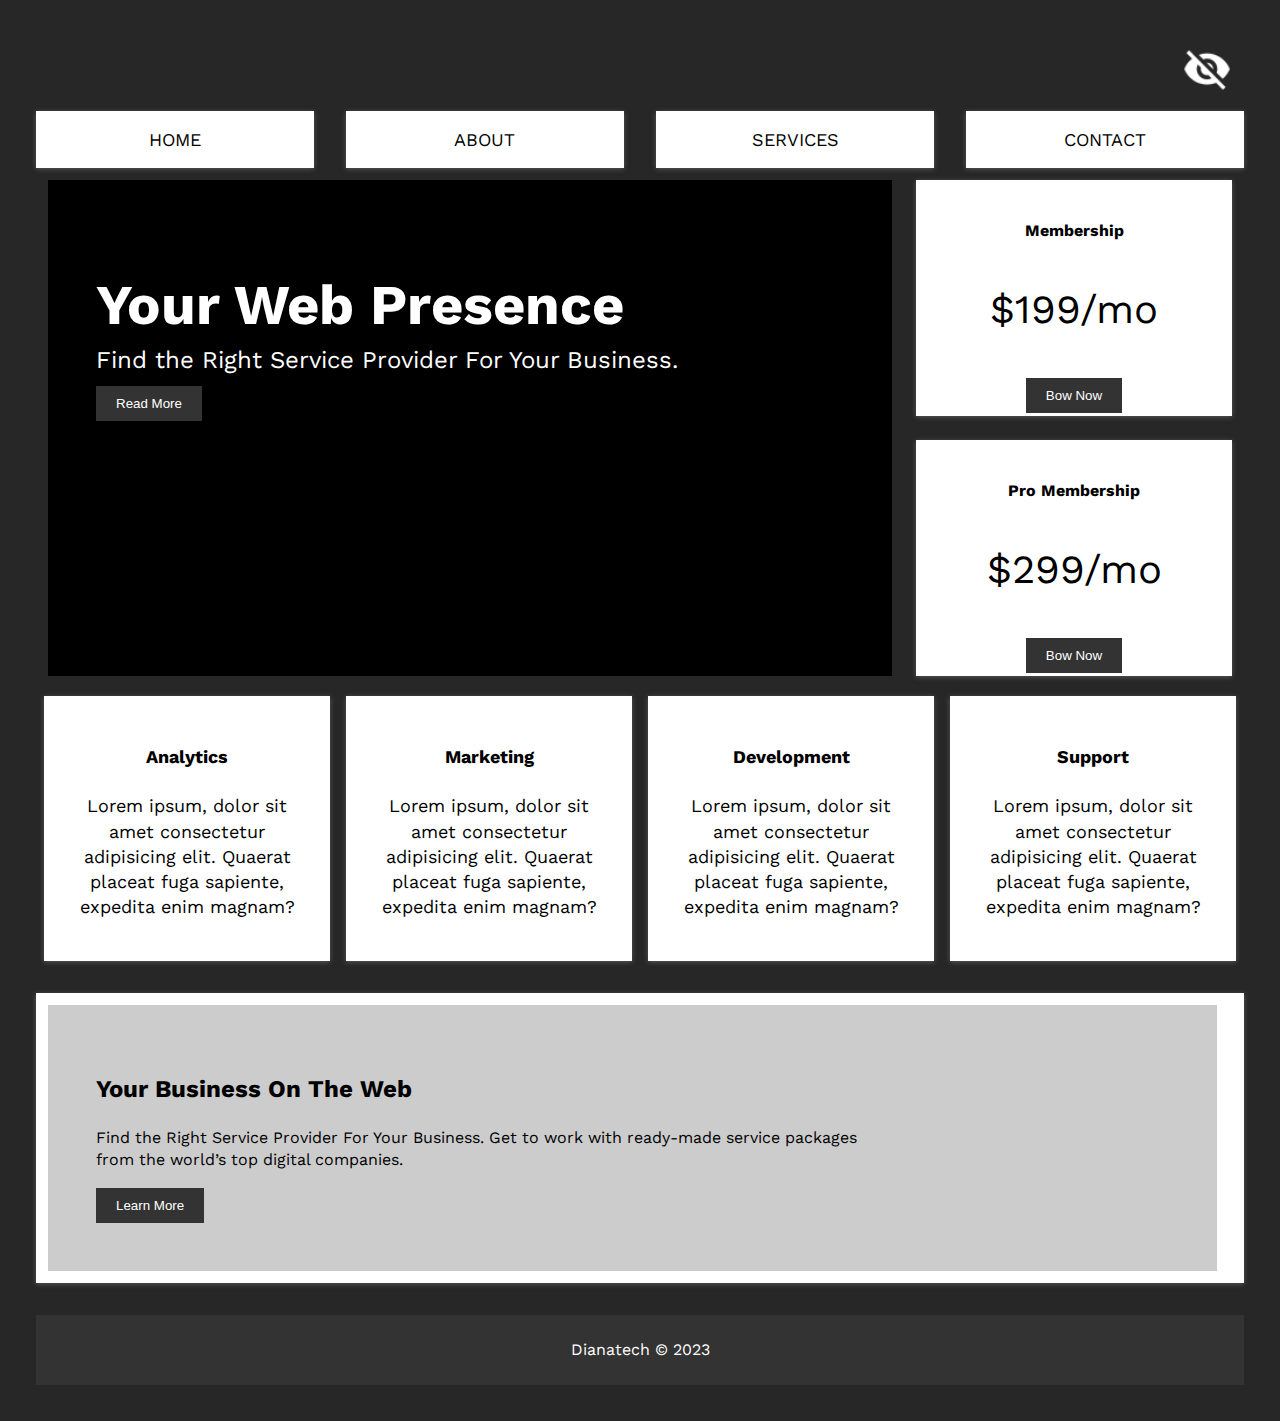
<file: imp-vis.html>
<!DOCTYPE html>
<html lang="en">
<head>
    <meta charset="UTF-8">
    <meta http-equiv="X-UA-Compatible" content="IE=edge">
    <meta name="viewport" content="width=device-width, initial-scale=1.0">
    <title>Document</title>
    <link rel="stylesheet" href="/style.css">
    <link rel="preconnect" href="https://fonts.googleapis.com">
<link rel="preconnect" href="https://fonts.gstatic.com" crossorigin>
<link href="https://fonts.googleapis.com/css2?family=Work+Sans:wght@300&display=swap" rel="stylesheet">
</head>
<body>
    <div class="container-imp">
        <div class="versia"><a href="/index.html"><img class="imp-vis" src="[data-uri]" alt=""></a></div>
        <header>
            <div class="header-div-imp">HOME</div>
            <div class="header-div-imp">ABOUT</div>
            <div class="header-div-imp">SERVICES</div>
            <div class="header-div-imp">CONTACT</div>
        </header>
        <main>
            <section class="first-section section">
                <div class="img-back-imp">
                    <h1 class="img-back-head">Your Web Presence</h1>
                    <p class="img-back-subhead">Find the Right Service Provider For Your Business.</p>
                    <button class="read-btn">Read More</button>
                </div>
                <div class="right">
                    <div class="top-aside aside-imp ">
                        <h4 class="price-head">Membership</h4>
                        <p class="price">$199/mo</p>
                        <button class="bow-btn">Bow Now</button>
                    </div>
                    <div class="bottom-aside aside-imp">
                        <h4 class="price-head">Pro Membership</h4>
                        <p class="price">$299/mo</p>
                        <button class="bow-btn">Bow Now</button>
                    </div>
                </div>
            </section>
            <section class="second-section section">
                <div class="card-imp">
                    <h4 class="cardhead">Analytics</h4>
                    <p class="cardtext">Lorem ipsum, dolor sit amet consectetur adipisicing elit. Quaerat placeat fuga sapiente, expedita enim magnam?</p>
                </div>
                <div class="card-imp">
                    <h4 class="cardhead">Marketing</h4>
                    <p class="cardtext">Lorem ipsum, dolor sit amet consectetur adipisicing elit. Quaerat placeat fuga sapiente, expedita enim magnam?</p>
                </div>
                <div class="card-imp">
                    <h4 class="cardhead">Development</h4>
                    <p class="cardtext">Lorem ipsum, dolor sit amet consectetur adipisicing elit. Quaerat placeat fuga sapiente, expedita enim magnam?</p>
                </div>
                <div class="card-imp">
                    <h4 class="cardhead">Support</h4>
                    <p class="cardtext">Lorem ipsum, dolor sit amet consectetur adipisicing elit. Quaerat placeat fuga sapiente, expedita enim magnam?</p>
                </div>
            </section>
            <section class="third-section-imp section">
                <div class="container">
                    <div class="third-section-text">
                        <h2 class="third-section-header">Your Business On The Web</h2>
                        <p class="third-section-subheader">Find the Right Service Provider For Your Business. Get to work with ready-made service packages from the world’s top digital companies.</p>
                        <button class="third-section-btn">Learn More</button>
                    </div>
                </div>
            </section>
        </main>
        <footer>
            <div class="footer-text">Dianatech © 2023</div>
        </footer>
    </div>
</body>
</html>
</file>
<file: style.css>
body{
    margin: 0;
    padding: 0;
    line-height: 1.4;
    font-family: 'Work Sans', sans-serif;
}
:root{
    --shadow:0 1px 5px rgba(104,104,104,0.8);
    --gray-color:#ddd;
}
a{
    text-decoration: none;
}
button{
    text-align: center;
    color: #fff;
    background-color: #333;
    padding: 10px 20px;
    border: none;
}
div{
    display: inline-block;
}
.container{
    padding: 36px;
    background-color: #ccc;
}
.versia{
    font-size: 20px;
    margin: 12px;
    display: flex;
    justify-content: flex-end;
    color: black;
}
.versia a{
    color: black;
}
.versia a:hover{
    color: rgb(35, 63, 61);
}
.imp-vis{
    width: 50px;
}

/* header style */
header {
    display: flex;
    justify-content: space-between;
    flex-direction: row;
    text-align: center;
}
.header-div{
    width: 23%;
    display: inline-block;
    text-align: center;
    font-size: 18px;
    padding-top: 16px;
    padding-bottom: 16px;
    box-shadow: 0 1px 5px rgba(104,104,104,0.8);
    color: black;
    background-color: #ddd;
}
.header-div:hover{
    background-color: black;
    color: #ddd;
}

/* first section style */
.first-section{
    display: flex;
    flex-direction: row;
}
.right{
    display: flex;
    flex-direction: column;
    width: 30%;

}
.img-back{
    background-image: url(https://images.pexels.com/photos/1229861/pexels-photo-1229861.jpeg?auto=compress&cs=tinysrgb&dpr=3&h=750&w=1260);
    background-size: cover;
    height: auto;
    padding: 48px;
    color: white;
    width: 66%;
    margin: 12px;
}
.img-back-head{
    font-size: 56px;
    margin-bottom: 0;
    display: flex;
}
.img-back-subhead{
    font-size: 24px;
    margin-bottom: 8px;
    margin-top: 0;
}
.aside{
    display: inline-block;
    text-align: center;
    box-shadow: 0 1px 5px rgba(104,104,104,0.8);
    color: black;
    background-color: #ddd;
    height: 300px;
    margin: 12px;
    padding: 18px;
}
.price-head{
    margin-bottom: 40px;
}
.price{
    font-size: 40px;
}
/*  Section-second style  */
.second-section{
    display: flex;
    flex-direction: row;
    justify-content: center;
}
.card{
    display: inline-block;
    text-align: center;
    font-size: 18px;
    padding: 24px 32px;
    margin: 8px;
    width: 20%;
    box-shadow: 0 1px 5px rgba(104,104,104,0.8);
    color: black;
    background-color: #ddd;
}
.icon{
    width: 70px;
}

/*  Third section style  */
.third-section{
    margin-top: 24px;
    margin-bottom: 24px;
    padding: 12px;
    color: black;
    background-color: #ddd;
    box-shadow: 0 1px 5px rgba(104,104,104,0.8);
    display: flex;
    flex-direction: row;
}
.img-third{
    width: 25%;
}
.third-section-header{
    font-size: 24px;
}
.third-section-btn{
    text-align: center;
    color: #fff;
    background-color: #333;
    padding: 10px 20px;
    border: none;
}
.third-section-text{
    width: 70%;
    margin: 12px;
}
/* 4section style */
.fourth-section{
    display: flex;
    flex-wrap: wrap;
    flex-direction: row;
    justify-content: center;
}
.fourthimg{
    width: 11%;
    margin: 6px;
    box-shadow: 0 1px 5px rgba(104,104,104,0.8);
}

 /* Footer style  */
footer{
    text-align: center;
    padding: 24px;
    background-color: #333;
    color: #fff;
    margin-top: 32px;
}


@media screen and (max-width:768px){
    .header-div{
        width: 46%;
    }
    .section{
        display: flex;
        flex-wrap: wrap;
        text-align: center;
    }
    .img-back{
        width: auto;
    }
    .first-section{
        flex-direction: column;
    }
    .right{
        width: 98%;
        flex-direction: row;
    }
    .aside{
        width: 48%;
    }
    .card{
        width: 35%;
    }
    .fourthimg{
        width: 22%;
    }
    .img-third{
        width: 70%;
    }
}

@media screen and (max-width:450px){
    .header-div{
        width: auto;
        margin: 12px;
    }
    header{
        flex-direction: column;
    }
    .section{
        display: flex;
        flex-wrap: wrap;
        text-align: center;
    }
    .img-back{
        width: auto;
    }
    .first-section{
        flex-direction: column;
    }
    .right{
        flex-direction: column;
    }
    .aside{
        width: auto;
    }
    .card{
        width: auto;
    }
    .img-third{
        width: 70%;
    }
    .fourthimg{
        width: auto;
    }
}

:root{
    --shadow:0 1px 5px rgba(104,104,104,0.8);
    --gray-color:#ddd;
}
a{
    text-decoration: none;
}
button{
    text-align: center;
    color: #fff;
    background-color: #333;
    padding: 10px 20px;
    border: none;
}
div{
    display: inline-block;
}
.container-imp{
    padding: 36px;
    background-color: rgba(0, 0, 0, 0.849);
}
.versia{
    font-size: 20px;
    margin: 12px;
    display: flex;
    justify-content: flex-end;
    color: black;
}
.versia a{
    color: black;
}
.versia a:hover{
    color: rgb(35, 63, 61);
}
.imp-vis{
    width: 50px;
}

/* header style */
header {
    display: flex;
    justify-content: space-between;
    flex-direction: row;
    text-align: center;
}
.header-div-imp{
    width: 23%;
    display: inline-block;
    text-align: center;
    font-size: 18px;
    padding-top: 16px;
    padding-bottom: 16px;
    box-shadow: 0 1px 5px rgba(104,104,104,0.8);
    color: black;
    background-color: #fff;
}
.header-div:hover{
    background-color: black;
    color: #ddd;
}

/* first section style */
.first-section{
    display: flex;
    flex-direction: row;
}
.right{
    display: flex;
    flex-direction: column;
    width: 30%;

}
.img-back-imp{
    background-color: black;
    background-size: cover;
    height: auto;
    padding: 48px;
    color: white;
    width: 66%;
    margin: 12px;
}
.img-back-head{
    font-size: 56px;
    margin-bottom: 0;
    display: flex;
}
.img-back-subhead{
    font-size: 24px;
    margin-bottom: 8px;
    margin-top: 0;
}
.aside-imp{
    display: inline-block;
    text-align: center;
    box-shadow: 0 1px 5px rgba(104,104,104,0.8);
    color: black;
    background-color: white;
    height: 200px;
    margin: 12px;
    padding: 18px;
}
.price-head{
    margin-bottom: 40px;
}
.price{
    font-size: 40px;
}
/*  Section-second style  */
.second-section{
    display: flex;
    flex-direction: row;
    justify-content: center;
}
.card-imp{
    display: inline-block;
    text-align: center;
    font-size: 18px;
    padding: 24px 32px;
    margin: 8px;
    width: 20%;
    box-shadow: 0 1px 5px rgba(104,104,104,0.8);
    color: black;
    background-color: #fff;
}
.icon{
    width: 70px;
}

/*  Third section style  */
.third-section-imp{
    margin-top: 24px;
    margin-bottom: 24px;
    padding: 12px;
    color: black;
    background-color: #fff;
    box-shadow: 0 1px 5px rgba(104,104,104,0.8);
    display: flex;
    flex-direction: row;
}
.img-third{
    width: 25%;
}
.third-section-header{
    font-size: 24px;
}
.third-section-btn{
    text-align: center;
    color: #fff;
    background-color: #333;
    padding: 10px 20px;
    border: none;
}
.third-section-text{
    width: 70%;
    margin: 12px;
}
 /* Footer style  */
footer{
    text-align: center;
    padding: 24px;
    background-color: #333;
    color: #fff;
    margin-top: 32px;
}


@media screen and (max-width:768px){
    .header-div{
        width: 46%;
    }
    .section{
        display: flex;
        flex-wrap: wrap;
        text-align: center;
    }
    .img-back{
        width: auto;
    }
    .first-section{
        flex-direction: column;
    }
    .right{
        width: 98%;
        flex-direction: row;
    }
    .aside{
        width: 48%;
    }
    .card{
        width: 35%;
    }
    .fourthimg{
        width: 22%;
    }
    .img-third{
        width: 70%;
    }
}

@media screen and (max-width:450px){
    .header-div{
        width: auto;
        margin: 12px;
    }
    header{
        flex-direction: column;
    }
    .section{
        display: flex;
        flex-wrap: wrap;
        text-align: center;
    }
    .img-back{
        width: auto;
    }
    .first-section{
        flex-direction: column;
    }
    .right{
        flex-direction: column;
    }
    .aside{
        width: auto;
    }
    .card{
        width: auto;
    }
    .img-third{
        width: 70%;
    }
    .fourthimg{
        width: auto;
    }
}
</file>
